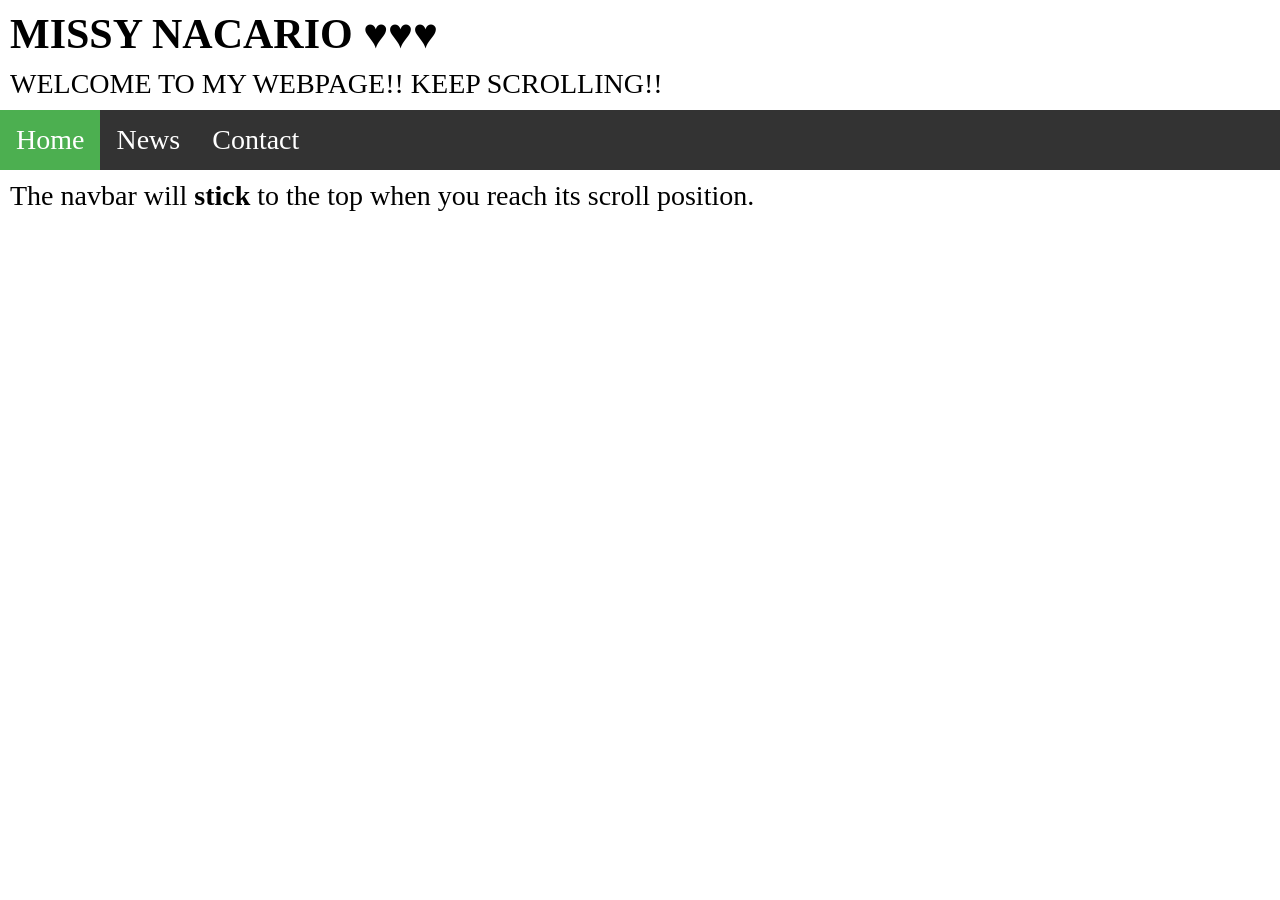
<file: index.html>
<!DOCTYPE html>
<html>
<head>
<title>Demo Page</title>
<link rel="stylesheet" href="style.css"/>
</head>
<body>

<h2>MISSY NACARIO ♥♥♥</h2>
<p>WELCOME TO MY WEBPAGE!! KEEP SCROLLING!!</p>

<ul>
  <li><a class="active" href="index.html">Home</a></li>
  <li><a href="news.html">News</a></li>
  <li><a href="contact.html">Contact</a></li>
</ul>

<p>The navbar will <strong>stick</strong> to the top when you reach its scroll position.</p>
</body>
</html>
</file>
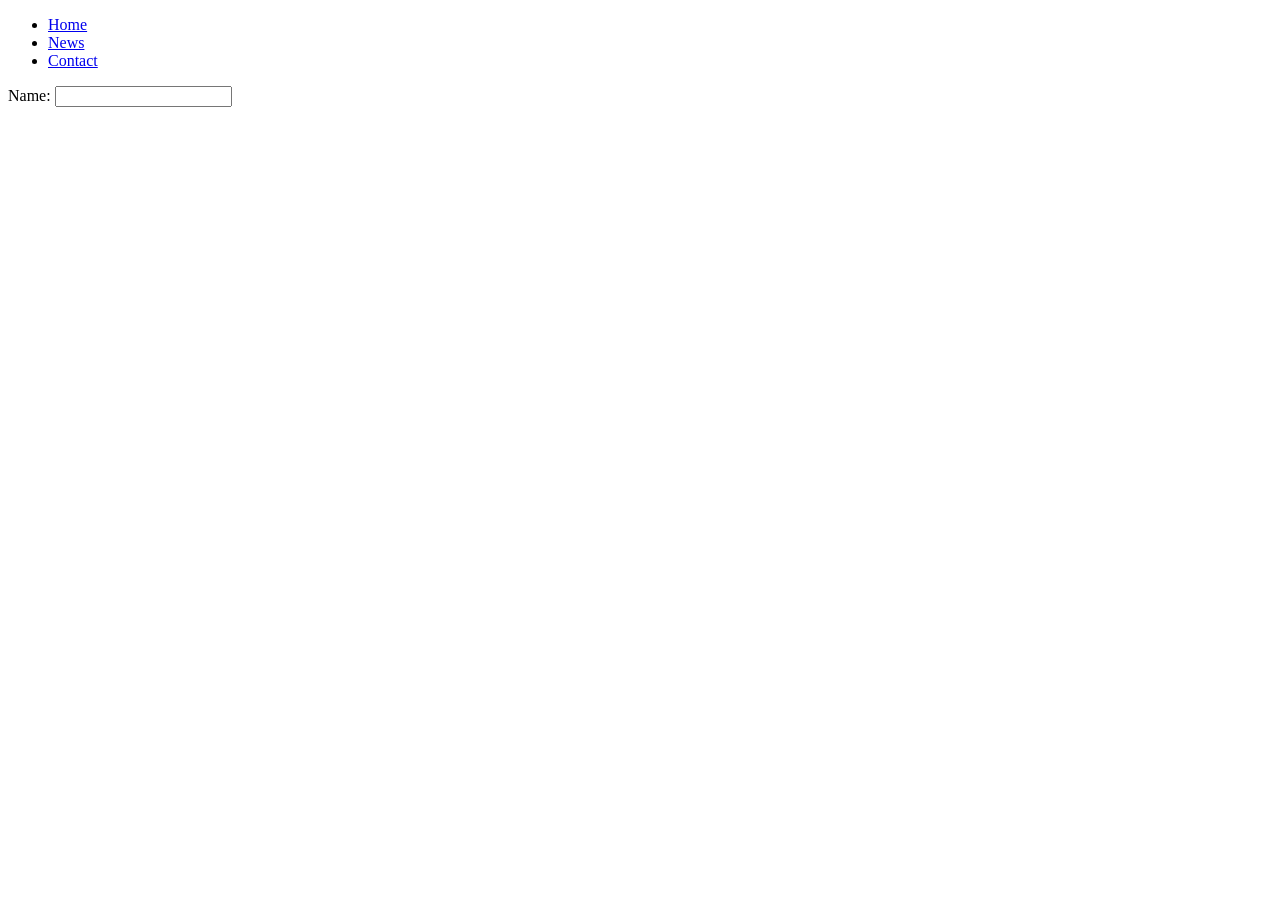
<file: contact.html>
<!DOCTYPE html>
<html lang="en">
<head>
    <meta charset="UTF-8">
    <meta name="viewport" content="width=device-width, initial-scale=1.0">
    <title>Contact</title>
</head>
<body>
    <header>
        <ul>
  <li><a class="active" href="index.html">Home</a></li>
  <li><a href="news.html">News</a></li>
  <li><a href="contact.html">Contact</a></li>
    </header>
    <section>
        <form>
            Name: <input type="text" id="name"/>
            
        </form>
    </section>
    
</body>
</html>
</file>
<file: style.css>
*{
body {
  margin: 0;
  padding: 0;
  font-size: 28px;
}

h2, p {
  margin: 10px;
}

ul {
  list-style-type: none;
  margin: 0;
  padding: 0;
  overflow: hidden;
  background-color: #333333;
  position: sticky;
  top: 0;
}

ul li {
  float: left;
}

ul li a {
  display: block;
  color: white;
  text-align: center;
  padding: 14px 16px;
  text-decoration: none;
}

ul li a:hover {
  background-color: #111111;
}

ul li a.active {
  background-color: #4CAF50;
}
}
</file>
